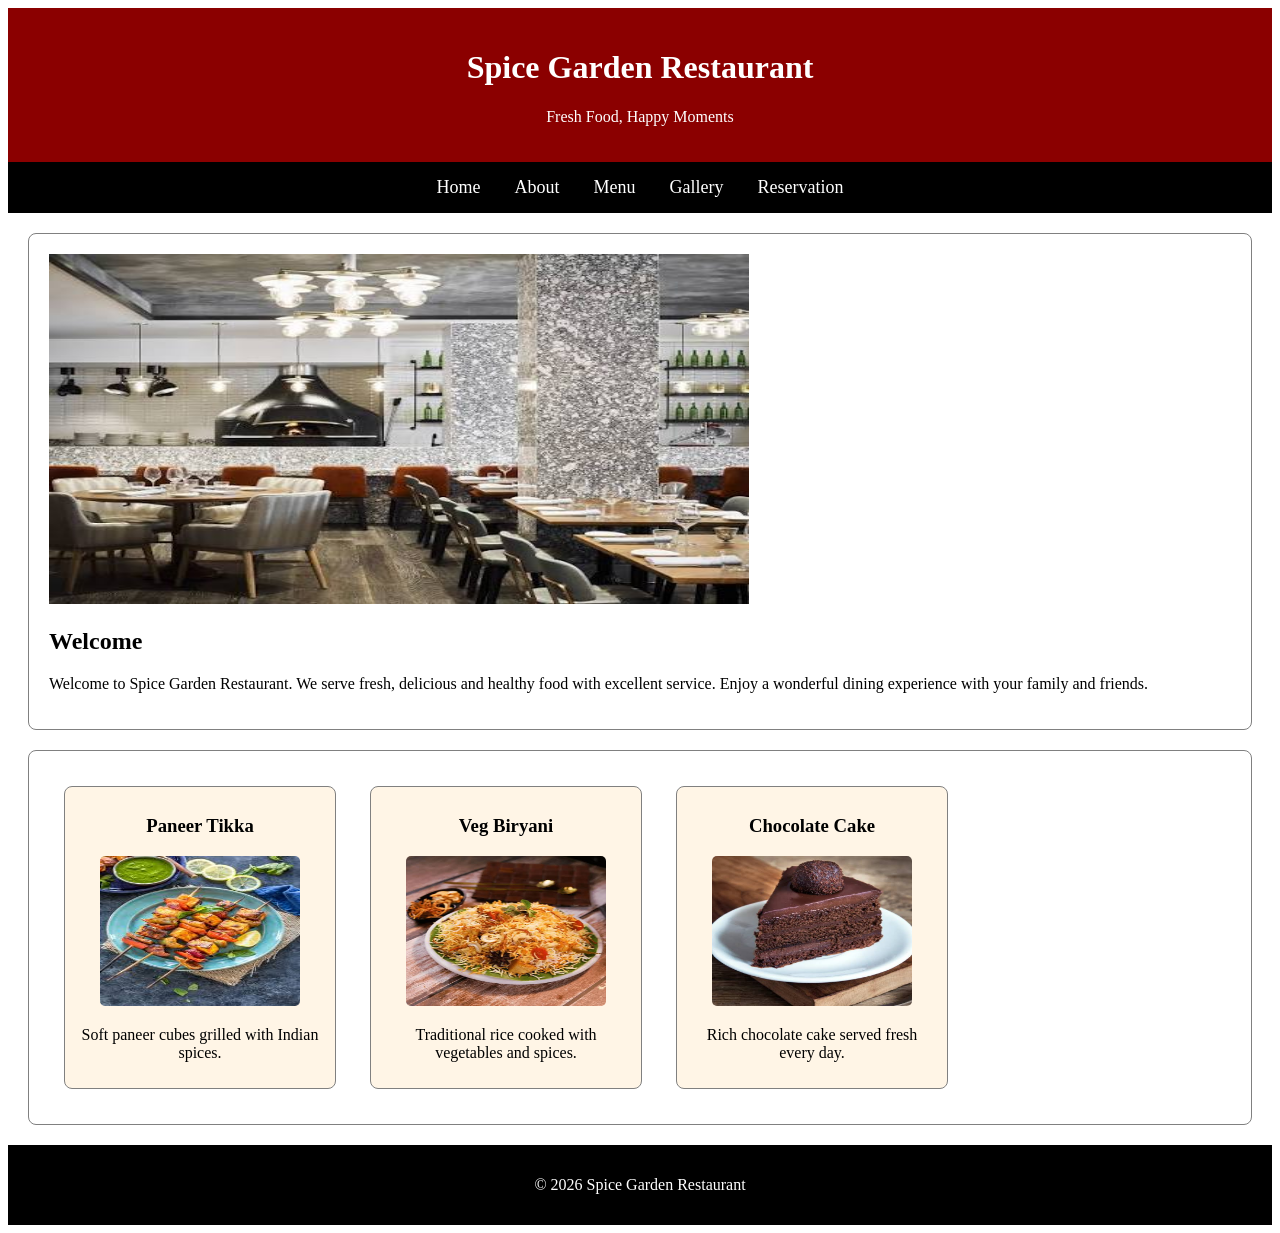
<file: index.html>
<!DOCTYPE html>
<html>
<head>
    <title>Spice Garden Restaurant</title>
    <link rel="stylesheet" href="style.css">
</head>

<body>

<header>
    <h1>Spice Garden Restaurant</h1>
    <p>Fresh Food, Happy Moments</p>
</header>

<nav>
    <a href="index.html">Home</a>
    <a href="about.html">About</a>
    <a href="menu.html">Menu</a>
    <a href="gallery.html">Gallery</a>
    <a href="reservation.html">Reservation</a>
</nav>

<section>
    <img src="restaurant.jpg" alt="Restaurant" width="700" height="350">

    <h2>Welcome</h2>

    <p>
        Welcome to Spice Garden Restaurant. We serve fresh,
        delicious and healthy food with excellent service.
        Enjoy a wonderful dining experience with your family and friends.
    </p>
</section>

<section>

    <article>
        <h3>Paneer Tikka</h3>
        <img src="paneertikka.jpg" width="200" height="150">
        <p>Soft paneer cubes grilled with Indian spices.</p>
    </article>

    <article>
        <h3>Veg Biryani</h3>
        <img src="biryani.jpg" width="200" height="150">
        <p>Traditional rice cooked with vegetables and spices.</p>
    </article>

    <article>
        <h3>Chocolate Cake</h3>
        <img src="cake.jpg" width="200" height="150">
        <p>Rich chocolate cake served fresh every day.</p>
    </article>

</section>

<footer>
    <p>© 2026 Spice Garden Restaurant</p>
</footer>

</body>
</html>
</file>
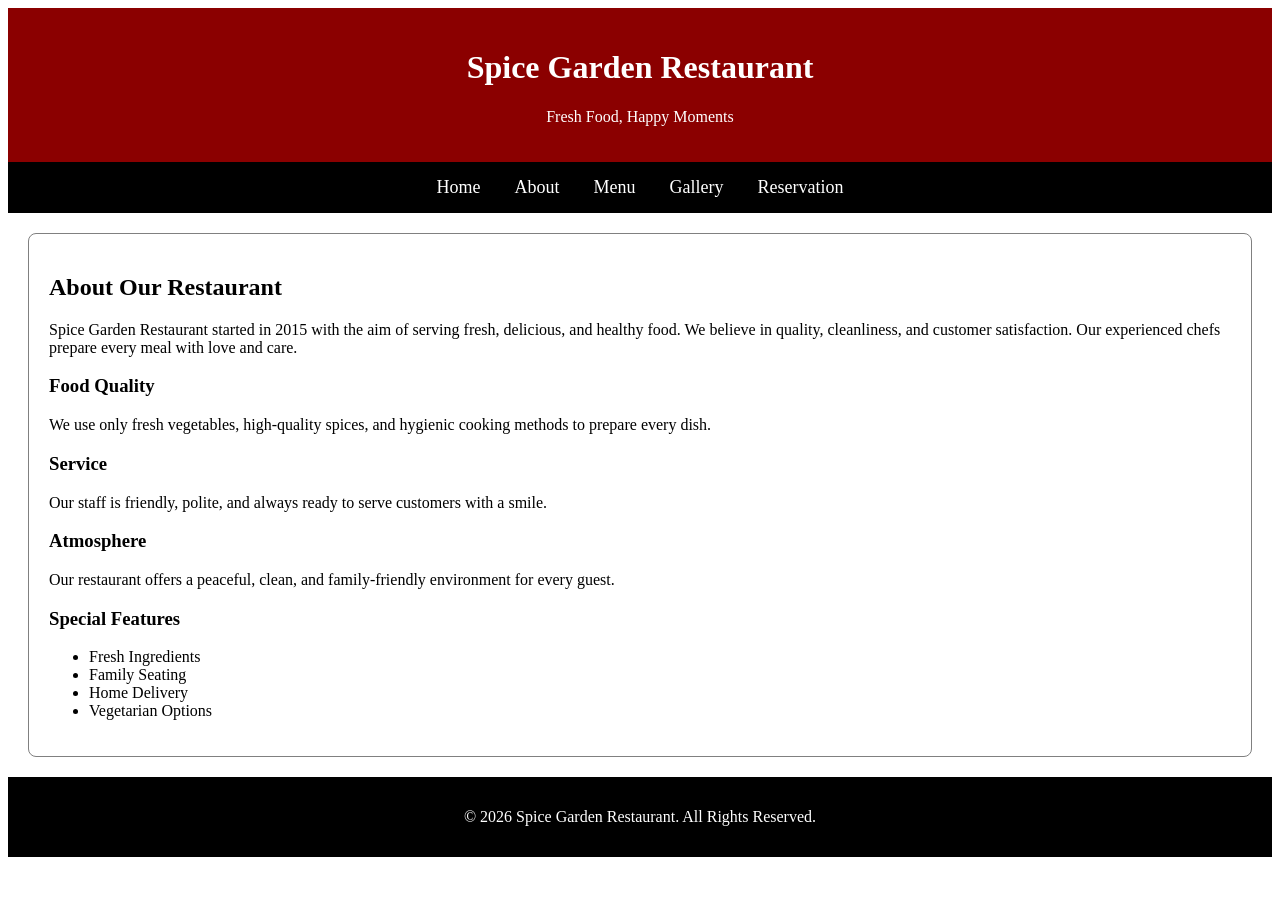
<file: about.html>
<!DOCTYPE html>
<html>
<head>
    <title>About - Spice Garden Restaurant</title>
    <link rel="stylesheet" href="style.css">
</head>

<body>

<header>
    <h1>Spice Garden Restaurant</h1>
    <p>Fresh Food, Happy Moments</p>
</header>

<nav>
    <a href="index.html">Home</a>
    <a href="about.html">About</a>
    <a href="menu.html">Menu</a>
    <a href="gallery.html">Gallery</a>
    <a href="reservation.html">Reservation</a>
</nav>

<section>

    <h2>About Our Restaurant</h2>

    <p>
        Spice Garden Restaurant started in 2015 with the aim of serving
        fresh, delicious, and healthy food. We believe in quality,
        cleanliness, and customer satisfaction. Our experienced chefs
        prepare every meal with love and care.
    </p>

    <h3>Food Quality</h3>
    <p>
        We use only fresh vegetables, high-quality spices, and hygienic
        cooking methods to prepare every dish.
    </p>

    <h3>Service</h3>
    <p>
        Our staff is friendly, polite, and always ready to serve customers
        with a smile.
    </p>

    <h3>Atmosphere</h3>
    <p>
        Our restaurant offers a peaceful, clean, and family-friendly
        environment for every guest.
    </p>

    <h3>Special Features</h3>

    <ul>
        <li>Fresh Ingredients</li>
        <li>Family Seating</li>
        <li>Home Delivery</li>
        <li>Vegetarian Options</li>
    </ul>

</section>

<footer>
    <p>© 2026 Spice Garden Restaurant. All Rights Reserved.</p>
</footer>

</body>
</html>
</file>
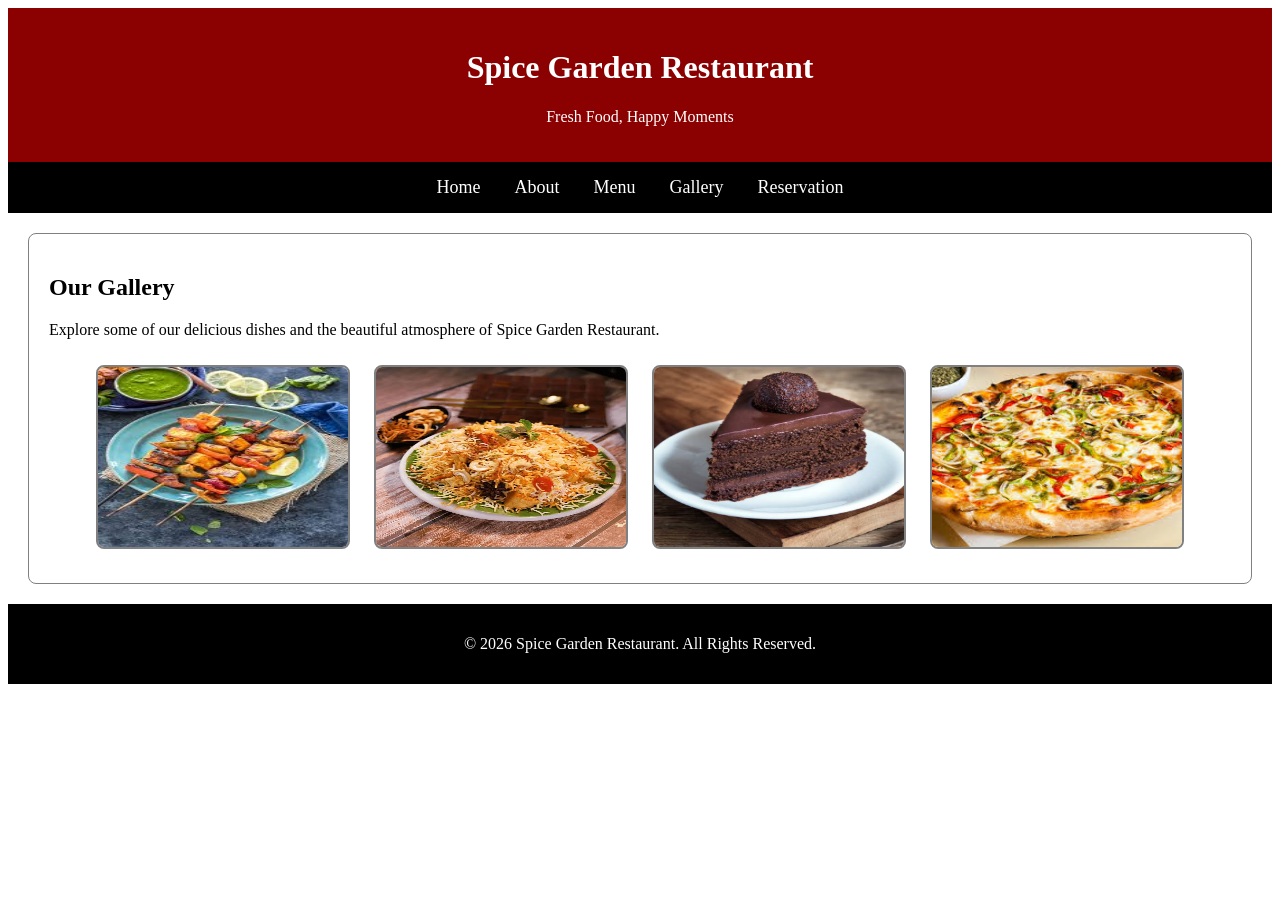
<file: gallery.html>
<!DOCTYPE html>
<html>
<head>
    <title>Gallery - Spice Garden Restaurant</title>
    <link rel="stylesheet" href="style.css">
</head>

<body>

<header>
    <h1>Spice Garden Restaurant</h1>
    <p>Fresh Food, Happy Moments</p>
</header>

<nav>
    <a href="index.html">Home</a>
    <a href="about.html">About</a>
    <a href="menu.html">Menu</a>
    <a href="gallery.html">Gallery</a>
    <a href="reservation.html">Reservation</a>
</nav>

<section>

    <h2>Our Gallery</h2>

    <p>
        Explore some of our delicious dishes and the beautiful atmosphere
        of Spice Garden Restaurant.
    </p>

    <div class="gallery">

        <img src="paneertikka.jpg" alt="Paneer Tikka">

        <img src="biryani.jpg" alt="Veg Biryani">

        <img src="cake.jpg" alt="Chocolate Cake">

        <img src="pizza.jpg" alt="Pizza">

        

    </div>

</section>

<footer>
    <p>© 2026 Spice Garden Restaurant. All Rights Reserved.</p>
</footer>

</body>
</html>
</file>
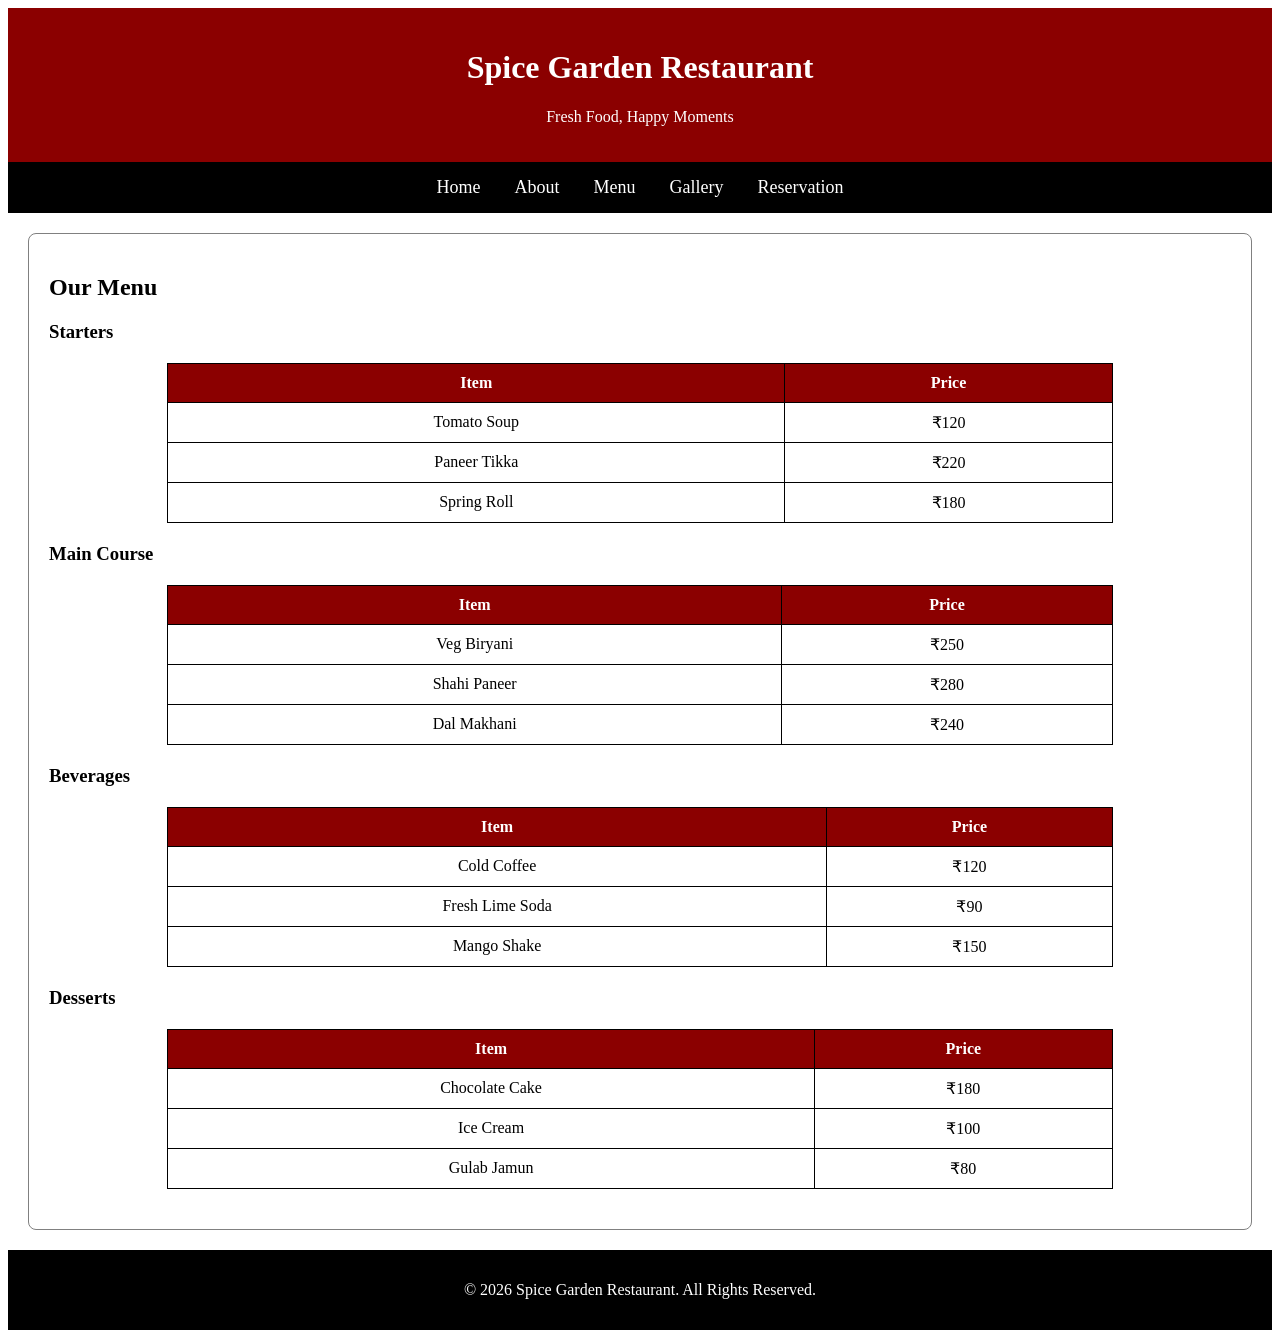
<file: menu.html>
<!DOCTYPE html>
<html>
<head>
    <title>Menu - Spice Garden Restaurant</title>
    <link rel="stylesheet" href="style.css">
</head>

<body>

<header>
    <h1>Spice Garden Restaurant</h1>
    <p>Fresh Food, Happy Moments</p>
</header>

<nav>
    <a href="index.html">Home</a>
    <a href="about.html">About</a>
    <a href="menu.html">Menu</a>
    <a href="gallery.html">Gallery</a>
    <a href="reservation.html">Reservation</a>
</nav>

<section>

<h2>Our Menu</h2>

<h3>Starters</h3>

<table>
    <tr>
        <th>Item</th>
        <th>Price</th>
    </tr>

    <tr>
        <td>Tomato Soup</td>
        <td>₹120</td>
    </tr>

    <tr>
        <td>Paneer Tikka</td>
        <td>₹220</td>
    </tr>

    <tr>
        <td>Spring Roll</td>
        <td>₹180</td>
    </tr>
</table>

<h3>Main Course</h3>

<table>
    <tr>
        <th>Item</th>
        <th>Price</th>
    </tr>

    <tr>
        <td>Veg Biryani</td>
        <td>₹250</td>
    </tr>

    <tr>
        <td>Shahi Paneer</td>
        <td>₹280</td>
    </tr>

    <tr>
        <td>Dal Makhani</td>
        <td>₹240</td>
    </tr>
</table>

<h3>Beverages</h3>

<table>
    <tr>
        <th>Item</th>
        <th>Price</th>
    </tr>

    <tr>
        <td>Cold Coffee</td>
        <td>₹120</td>
    </tr>

    <tr>
        <td>Fresh Lime Soda</td>
        <td>₹90</td>
    </tr>

    <tr>
        <td>Mango Shake</td>
        <td>₹150</td>
    </tr>
</table>

<h3>Desserts</h3>

<table>
    <tr>
        <th>Item</th>
        <th>Price</th>
    </tr>

    <tr>
        <td>Chocolate Cake</td>
        <td>₹180</td>
    </tr>

    <tr>
        <td>Ice Cream</td>
        <td>₹100</td>
    </tr>

    <tr>
        <td>Gulab Jamun</td>
        <td>₹80</td>
    </tr>
</table>

</section>

<footer>
    <p>© 2026 Spice Garden Restaurant. All Rights Reserved.</p>
</footer>

</body>
</html>
</file>
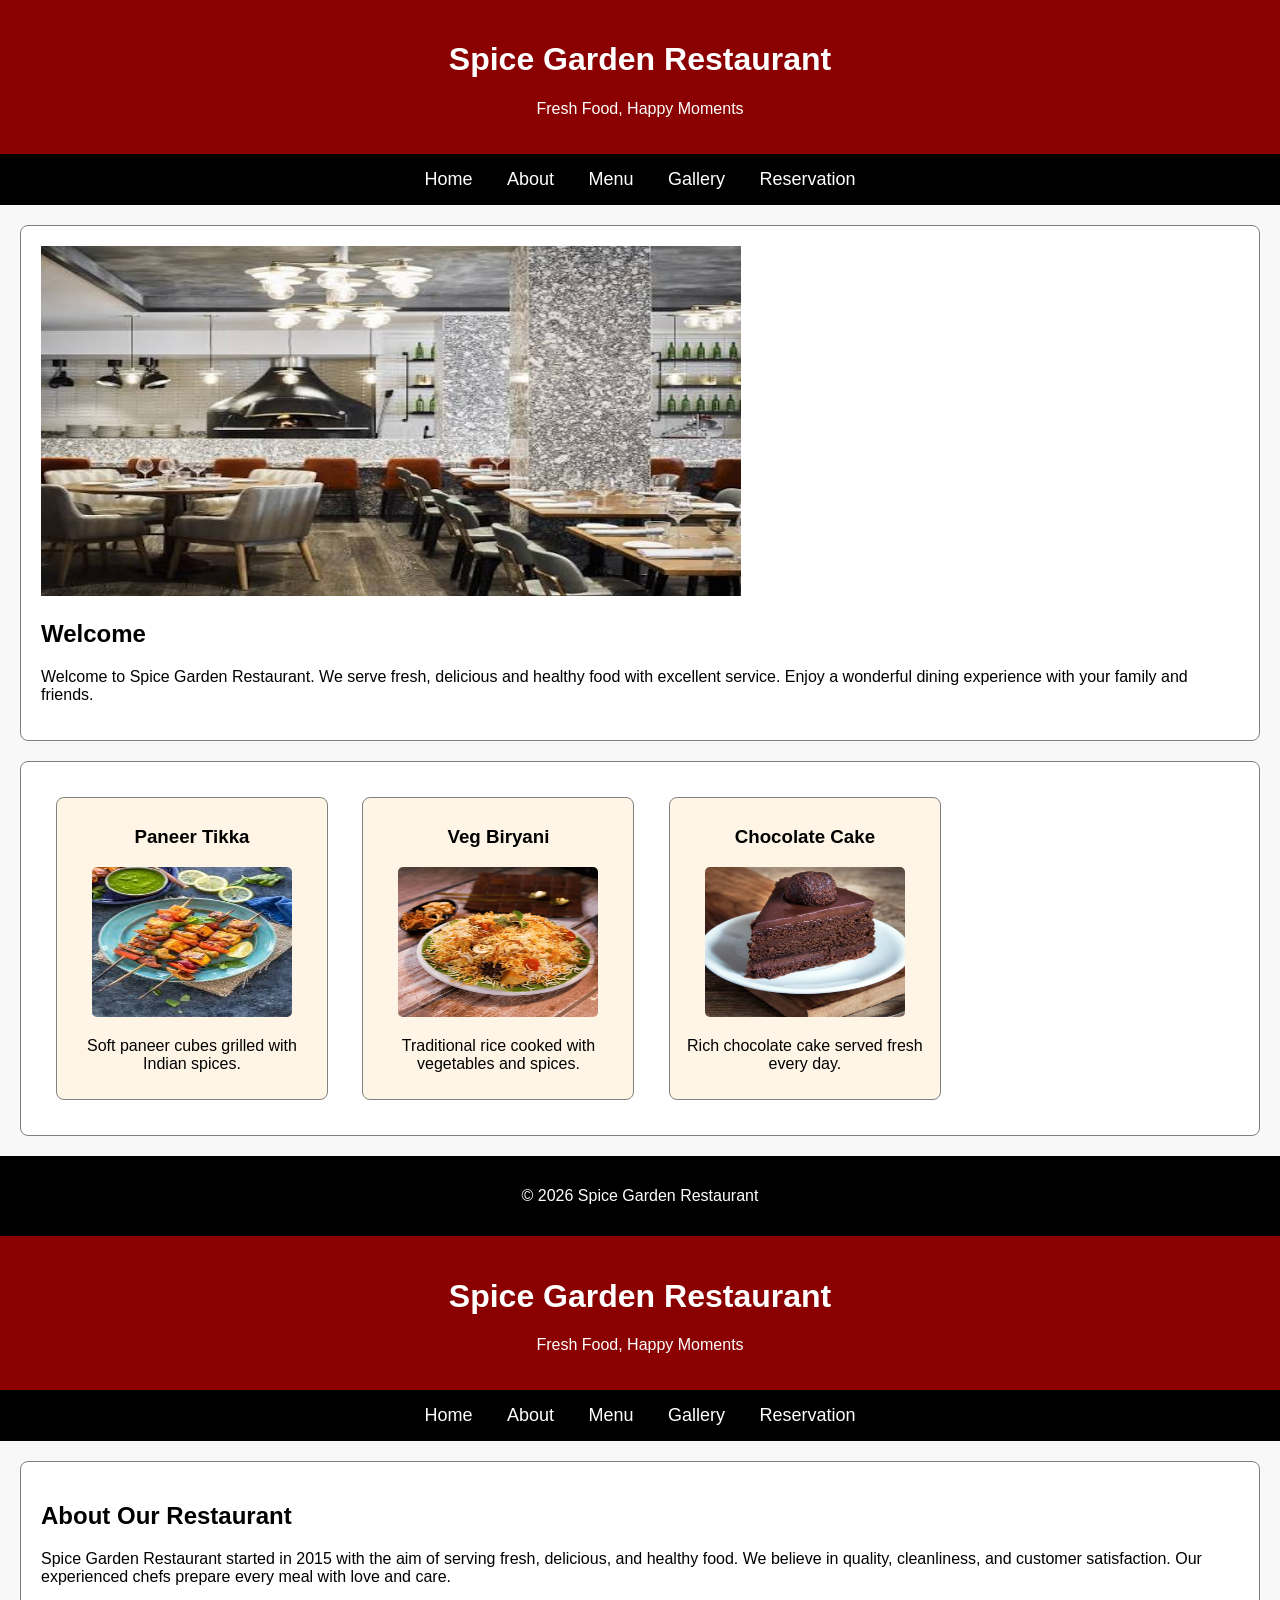
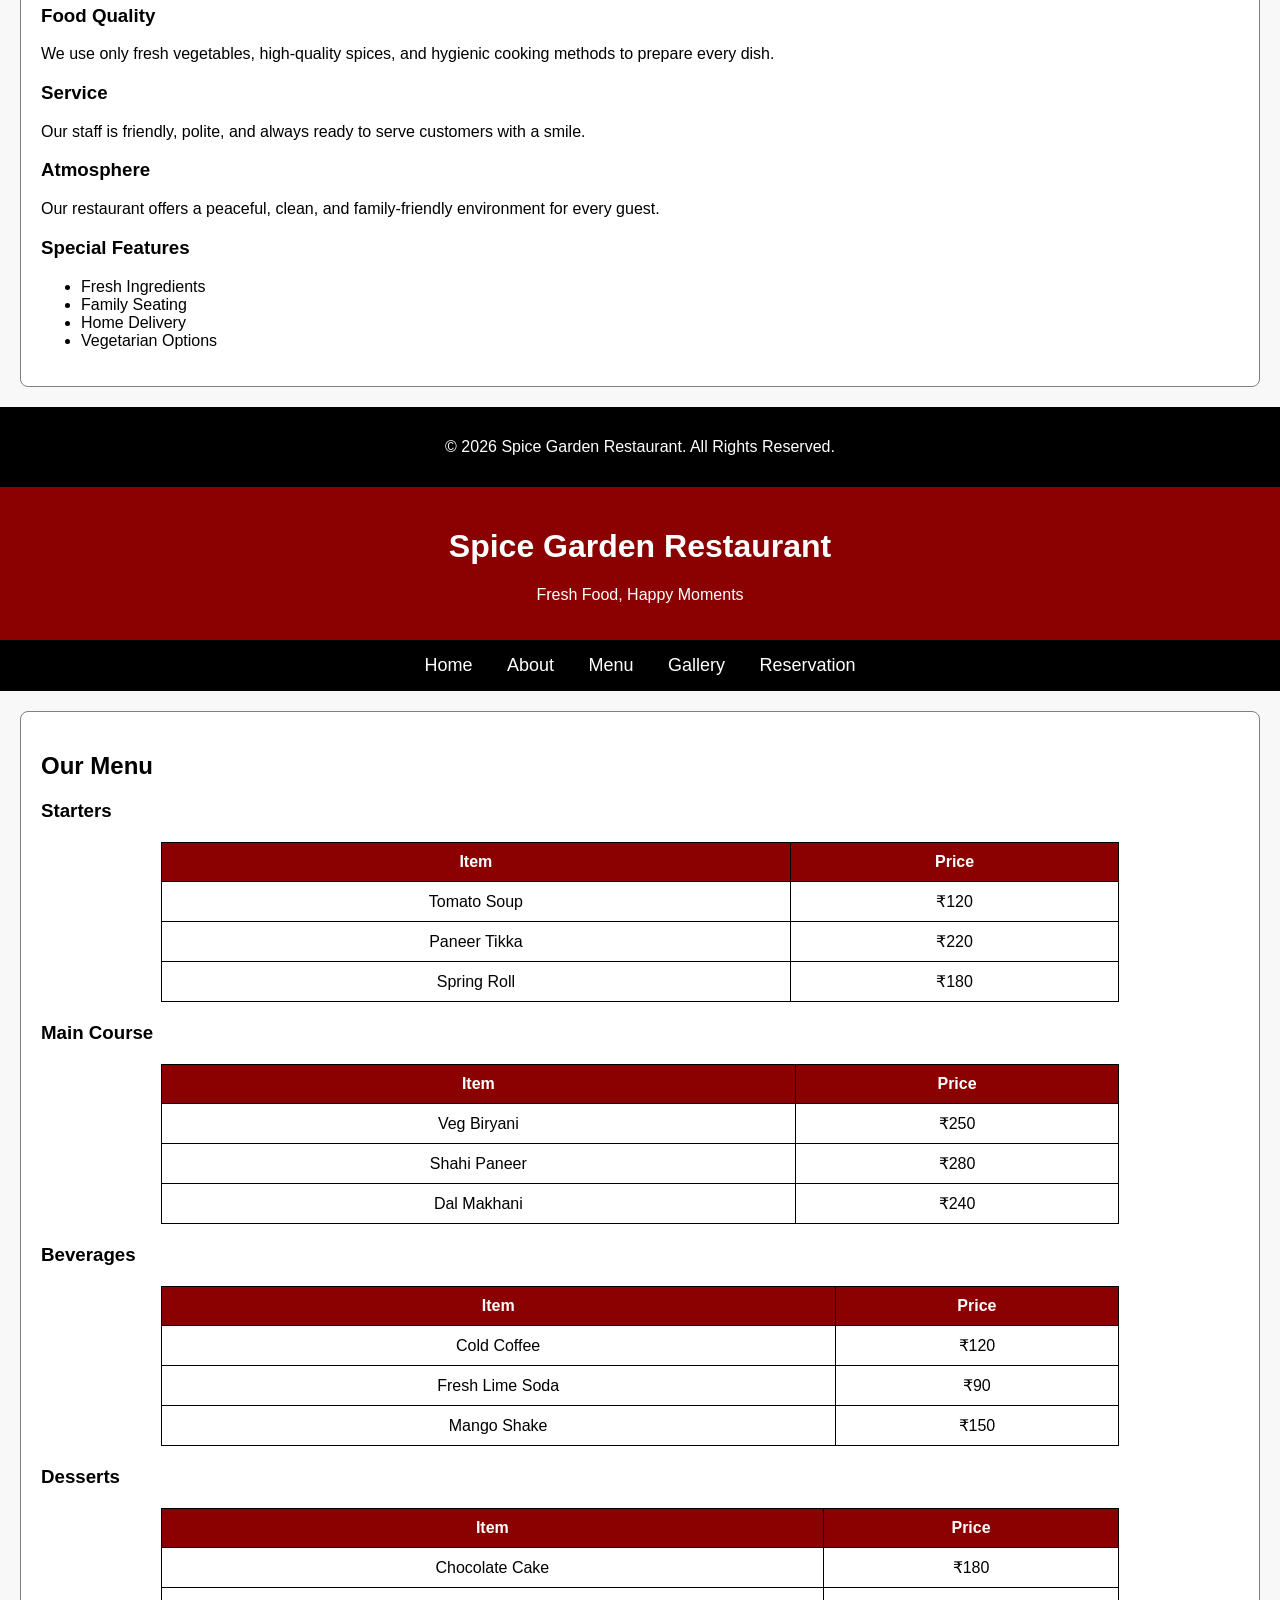
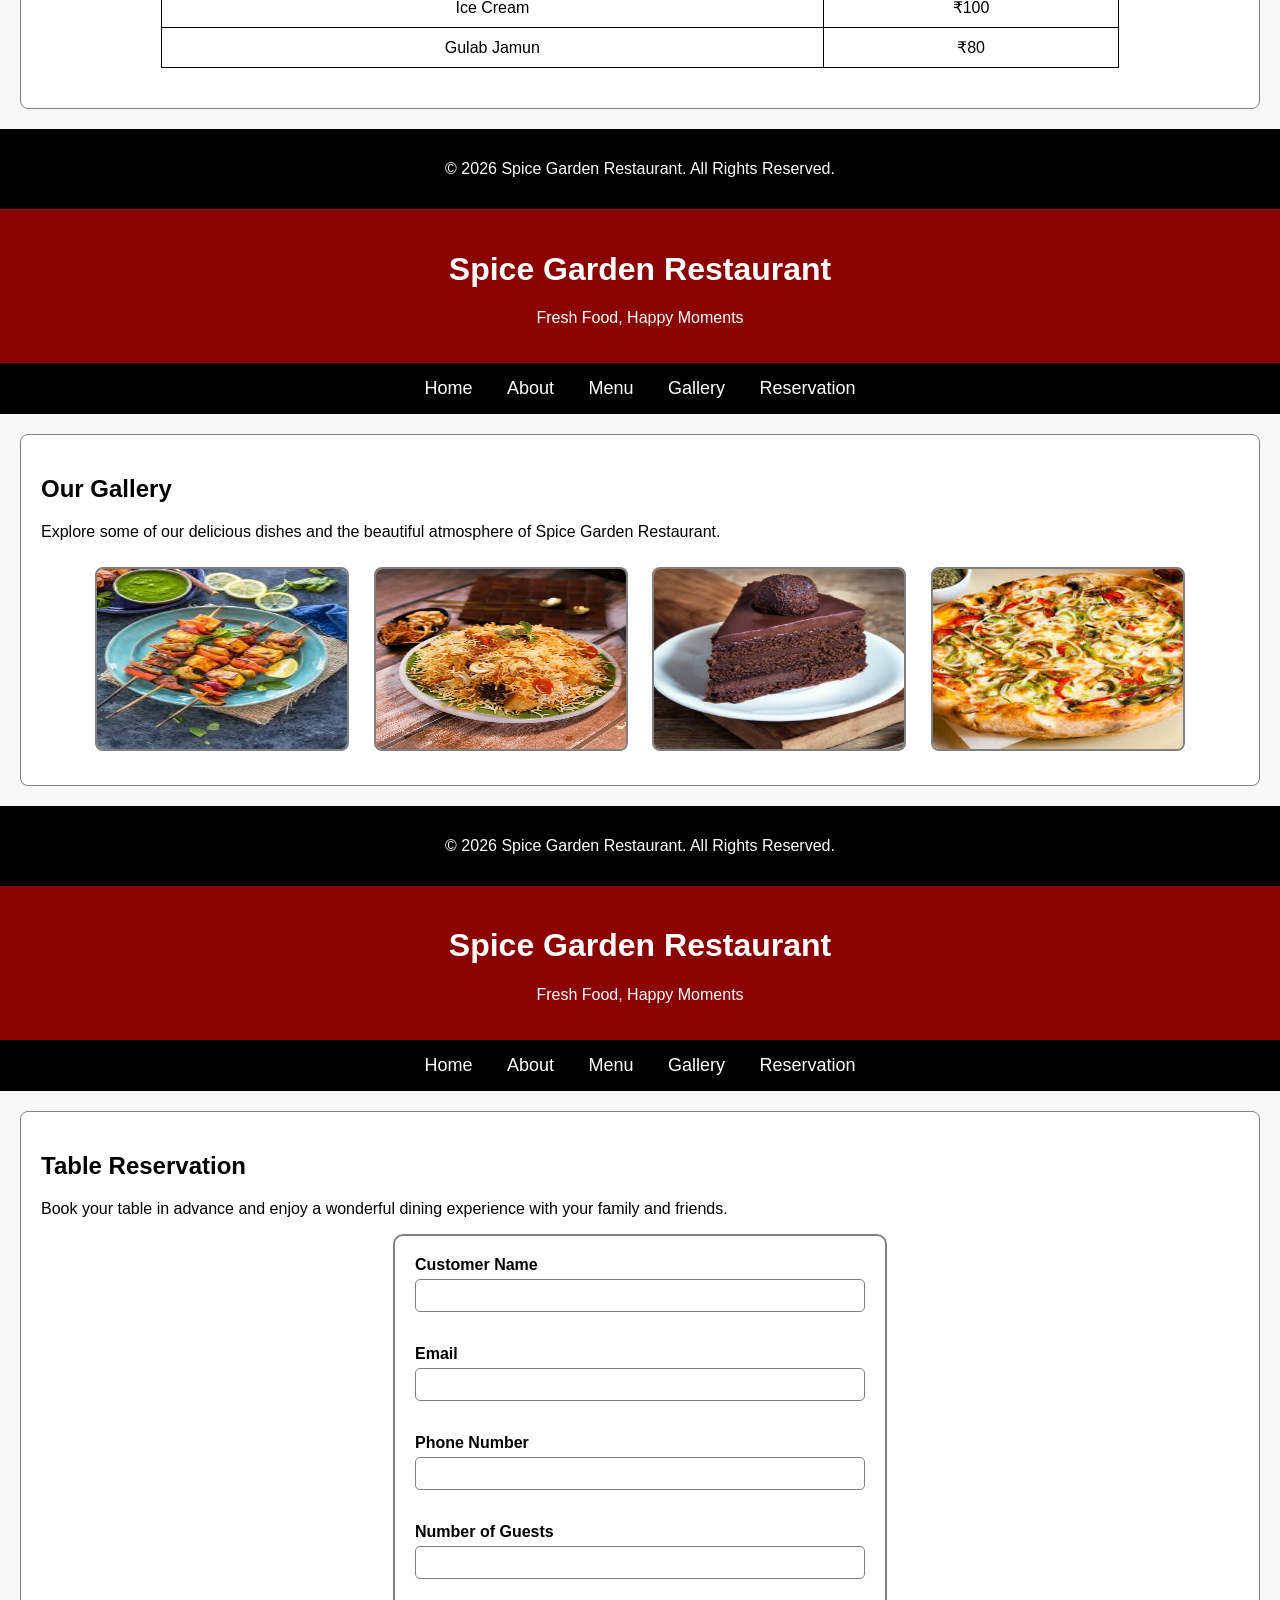
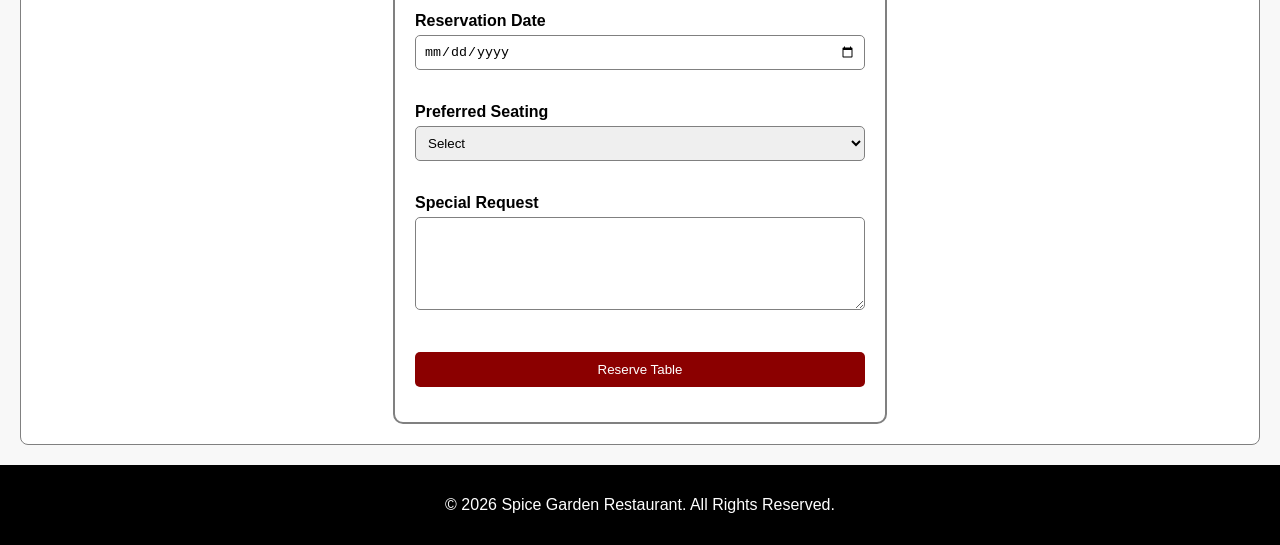
<file: restaurant.html>
<!DOCTYPE html>
<html lang="en">
<head>
    <meta charset="UTF-8">
    <meta name="viewport" content="width=device-width, initial-scale=1.0">
    <title>Document</title>
    <style>
        body{
    font-family: Arial, sans-serif;
    background-color: #f8f8f8;
    margin: 0;
    padding: 0;
}

header{
    background-color: darkred;
    color: white;
    text-align: center;
    padding: 20px;
}

nav{
    background-color: black;
    text-align: center;
    padding: 15px;
}

nav a{
    color: white;
    text-decoration: none;
    margin: 15px;
    font-size: 18px;
}

section{
    background-color: white;
    margin: 20px;
    padding: 20px;
    border: 1px solid gray;
    border-radius: 8px;
}

article{
    display: inline-block;
    width: 250px;
    margin: 15px;
    padding: 10px;
    border: 1px solid gray;
    border-radius: 8px;
    text-align: center;
    background-color: #fff5e6;
}

article img{
    width: 200px;
    height: 150px;
    border-radius: 5px;
}

table{
    width: 80%;
    border-collapse: collapse;
    margin: 20px auto;
}

table, th, td{
    border: 1px solid black;
}

th{
    background-color: darkred;
    color: white;
}

th, td{
    padding: 10px;
    text-align: center;
}

.gallery{
    text-align: center;
}

.gallery img{
    display: inline-block;
    width: 250px;
    height: 180px;
    margin: 10px;
    border: 2px solid gray;
    border-radius: 8px;
}

form{
    width: 450px;
    margin: auto;
    padding: 20px;
    border: 2px solid gray;
    border-radius: 10px;
    background-color: white;
}

label{
    font-weight: bold;
}

input,
select,
textarea{
    width: 100%;
    padding: 8px;
    margin-top: 5px;
    margin-bottom: 15px;
    border: 1px solid gray;
    border-radius: 5px;
    box-sizing: border-box;
}

input[type="submit"]{
    background-color: darkred;
    color: white;
    border: none;
    padding: 10px;
}

footer{
    background-color: black;
    color: white;
    text-align: center;
    padding: 15px;
    margin-top: 20px;
}
    </style>
</head>
<body>
    <!DOCTYPE html>
<html>
<head>
    <title>Spice Garden Restaurant</title>
    <link rel="stylesheet" href="style.css">
</head>

<body>

<header>
    <h1>Spice Garden Restaurant</h1>
    <p>Fresh Food, Happy Moments</p>
</header>

<nav>
    <a href="index.html">Home</a>
    <a href="about.html">About</a>
    <a href="menu.html">Menu</a>
    <a href="gallery.html">Gallery</a>
    <a href="reservation.html">Reservation</a>
</nav>

<section>
    <img src="restaurant.jpg" alt="Restaurant" width="700" height="350">

    <h2>Welcome</h2>

    <p>
        Welcome to Spice Garden Restaurant. We serve fresh,
        delicious and healthy food with excellent service.
        Enjoy a wonderful dining experience with your family and friends.
    </p>
</section>

<section>

    <article>
        <h3>Paneer Tikka</h3>
        <img src="paneertikka.jpg" width="200" height="150">
        <p>Soft paneer cubes grilled with Indian spices.</p>
    </article>

    <article>
        <h3>Veg Biryani</h3>
        <img src="biryani.jpg" width="200" height="150">
        <p>Traditional rice cooked with vegetables and spices.</p>
    </article>

    <article>
        <h3>Chocolate Cake</h3>
        <img src="cake.jpg" width="200" height="150">
        <p>Rich chocolate cake served fresh every day.</p>
    </article>

</section>

<footer>
    <p>© 2026 Spice Garden Restaurant</p>
</footer>

</body>
</html>
</body>
</html>
<!DOCTYPE html>
<html>
<head>
    <title>About - Spice Garden Restaurant</title>
    <link rel="stylesheet" href="style.css">
</head>

<body>

<header>
    <h1>Spice Garden Restaurant</h1>
    <p>Fresh Food, Happy Moments</p>
</header>

<nav>
    <a href="index.html">Home</a>
    <a href="about.html">About</a>
    <a href="menu.html">Menu</a>
    <a href="gallery.html">Gallery</a>
    <a href="reservation.html">Reservation</a>
</nav>

<section>

    <h2>About Our Restaurant</h2>

    <p>
        Spice Garden Restaurant started in 2015 with the aim of serving
        fresh, delicious, and healthy food. We believe in quality,
        cleanliness, and customer satisfaction. Our experienced chefs
        prepare every meal with love and care.
    </p>

    <h3>Food Quality</h3>
    <p>
        We use only fresh vegetables, high-quality spices, and hygienic
        cooking methods to prepare every dish.
    </p>

    <h3>Service</h3>
    <p>
        Our staff is friendly, polite, and always ready to serve customers
        with a smile.
    </p>

    <h3>Atmosphere</h3>
    <p>
        Our restaurant offers a peaceful, clean, and family-friendly
        environment for every guest.
    </p>

    <h3>Special Features</h3>

    <ul>
        <li>Fresh Ingredients</li>
        <li>Family Seating</li>
        <li>Home Delivery</li>
        <li>Vegetarian Options</li>
    </ul>

</section>

<footer>
    <p>© 2026 Spice Garden Restaurant. All Rights Reserved.</p>
</footer>

</body>
</html>
<!DOCTYPE html>
<html>
<head>
    <title>Menu - Spice Garden Restaurant</title>
    <link rel="stylesheet" href="style.css">
</head>

<body>

<header>
    <h1>Spice Garden Restaurant</h1>
    <p>Fresh Food, Happy Moments</p>
</header>

<nav>
    <a href="index.html">Home</a>
    <a href="about.html">About</a>
    <a href="menu.html">Menu</a>
    <a href="gallery.html">Gallery</a>
    <a href="reservation.html">Reservation</a>
</nav>

<section>

<h2>Our Menu</h2>

<h3>Starters</h3>

<table>
    <tr>
        <th>Item</th>
        <th>Price</th>
    </tr>

    <tr>
        <td>Tomato Soup</td>
        <td>₹120</td>
    </tr>

    <tr>
        <td>Paneer Tikka</td>
        <td>₹220</td>
    </tr>

    <tr>
        <td>Spring Roll</td>
        <td>₹180</td>
    </tr>
</table>

<h3>Main Course</h3>

<table>
    <tr>
        <th>Item</th>
        <th>Price</th>
    </tr>

    <tr>
        <td>Veg Biryani</td>
        <td>₹250</td>
    </tr>

    <tr>
        <td>Shahi Paneer</td>
        <td>₹280</td>
    </tr>

    <tr>
        <td>Dal Makhani</td>
        <td>₹240</td>
    </tr>
</table>

<h3>Beverages</h3>

<table>
    <tr>
        <th>Item</th>
        <th>Price</th>
    </tr>

    <tr>
        <td>Cold Coffee</td>
        <td>₹120</td>
    </tr>

    <tr>
        <td>Fresh Lime Soda</td>
        <td>₹90</td>
    </tr>

    <tr>
        <td>Mango Shake</td>
        <td>₹150</td>
    </tr>
</table>

<h3>Desserts</h3>

<table>
    <tr>
        <th>Item</th>
        <th>Price</th>
    </tr>

    <tr>
        <td>Chocolate Cake</td>
        <td>₹180</td>
    </tr>

    <tr>
        <td>Ice Cream</td>
        <td>₹100</td>
    </tr>

    <tr>
        <td>Gulab Jamun</td>
        <td>₹80</td>
    </tr>
</table>

</section>

<footer>
    <p>© 2026 Spice Garden Restaurant. All Rights Reserved.</p>
</footer>

</body>
</html>
<!DOCTYPE html>
<html>
<head>
    <title>Gallery - Spice Garden Restaurant</title>
    <link rel="stylesheet" href="style.css">
</head>

<body>

<header>
    <h1>Spice Garden Restaurant</h1>
    <p>Fresh Food, Happy Moments</p>
</header>

<nav>
    <a href="index.html">Home</a>
    <a href="about.html">About</a>
    <a href="menu.html">Menu</a>
    <a href="gallery.html">Gallery</a>
    <a href="reservation.html">Reservation</a>
</nav>

<section>

    <h2>Our Gallery</h2>

    <p>
        Explore some of our delicious dishes and the beautiful atmosphere
        of Spice Garden Restaurant.
    </p>

    <div class="gallery">

        <img src="paneertikka.jpg" alt="Paneer Tikka">

        <img src="biryani.jpg" alt="Veg Biryani">

        <img src="cake.jpg" alt="Chocolate Cake">

        <img src="pizza.jpg" alt="Pizza">

    </div>

</section>

<footer>
    <p>© 2026 Spice Garden Restaurant. All Rights Reserved.</p>
</footer>

</body>
</html>
<!DOCTYPE html>
<html>
<head>
    <title>Reservation - Spice Garden Restaurant</title>
    <link rel="stylesheet" href="style.css">
</head>

<body>

<header>
    <h1>Spice Garden Restaurant</h1>
    <p>Fresh Food, Happy Moments</p>
</header>

<nav>
    <a href="index.html">Home</a>
    <a href="about.html">About</a>
    <a href="menu.html">Menu</a>
    <a href="gallery.html">Gallery</a>
    <a href="reservation.html">Reservation</a>
</nav>

<section>

<h2>Table Reservation</h2>

<p>
Book your table in advance and enjoy a wonderful dining experience with your family and friends.
</p>

<form>

<label for="name">Customer Name</label><br>
<input type="text" id="name" name="name" required><br><br>

<label for="email">Email</label><br>
<input type="email" id="email" name="email" required><br><br>

<label for="phone">Phone Number</label><br>
<input type="tel" id="phone" name="phone" required><br><br>

<label for="guests">Number of Guests</label><br>
<input type="number" id="guests" name="guests" required><br><br>

<label for="date">Reservation Date</label><br>
<input type="date" id="date" name="date" required><br><br>

<label for="seating">Preferred Seating</label><br>
<select id="seating" name="seating" required>
    <option value="">Select</option>
    <option>Indoor</option>
    <option>Outdoor</option>
    <option>Family Hall</option>
</select><br><br>

<label for="request">Special Request</label><br>
<textarea id="request" name="request" rows="5"></textarea><br><br>

<input type="submit" value="Reserve Table">

</form>

</section>

<footer>
    <p>&copy; 2026 Spice Garden Restaurant. All Rights Reserved.</p>
</footer>

</body>
</html>
</file>
<file: style.css>
<style>
body{
    font-family: Arial, sans-serif;
    background-color: #f8f8f8;
    margin: 0;
    padding: 0;
}

header{
    background-color: darkred;
    color: white;
    text-align: center;
    padding: 20px;
}

nav{
    background-color: black;
    text-align: center;
    padding: 15px;
}

nav a{
    color: white;
    text-decoration: none;
    margin: 15px;
    font-size: 18px;
}

section{
    background-color: white;
    margin: 20px;
    padding: 20px;
    border: 1px solid gray;
    border-radius: 8px;
}

article{
    display: inline-block;
    width: 250px;
    margin: 15px;
    padding: 10px;
    border: 1px solid gray;
    border-radius: 8px;
    text-align: center;
    background-color: #fff5e6;
}

article img{
    width: 200px;
    height: 150px;
    border-radius: 5px;
}

table{
    width: 80%;
    border-collapse: collapse;
    margin: 20px auto;
}

table, th, td{
    border: 1px solid black;
}

th{
    background-color: darkred;
    color: white;
}

th, td{
    padding: 10px;
    text-align: center;
}

.gallery{
    text-align: center;
}

.gallery img{
    display: inline-block;
    width: 250px;
    height: 180px;
    margin: 10px;
    border: 2px solid gray;
    border-radius: 8px;
}

form{
    width: 450px;
    margin: auto;
    padding: 20px;
    border: 2px solid gray;
    border-radius: 10px;
    background-color: white;
}

label{
    font-weight: bold;
}

input,
select,
textarea{
    width: 100%;
    padding: 8px;
    margin-top: 5px;
    margin-bottom: 15px;
    border: 1px solid gray;
    border-radius: 5px;
    box-sizing: border-box;
}

input[type="submit"]{
    background-color: darkred;
    color: white;
    border: none;
    padding: 10px;
}

footer{
    background-color: black;
    color: white;
    text-align: center;
    padding: 15px;
    margin-top: 20px;
}
</style>
</file>
